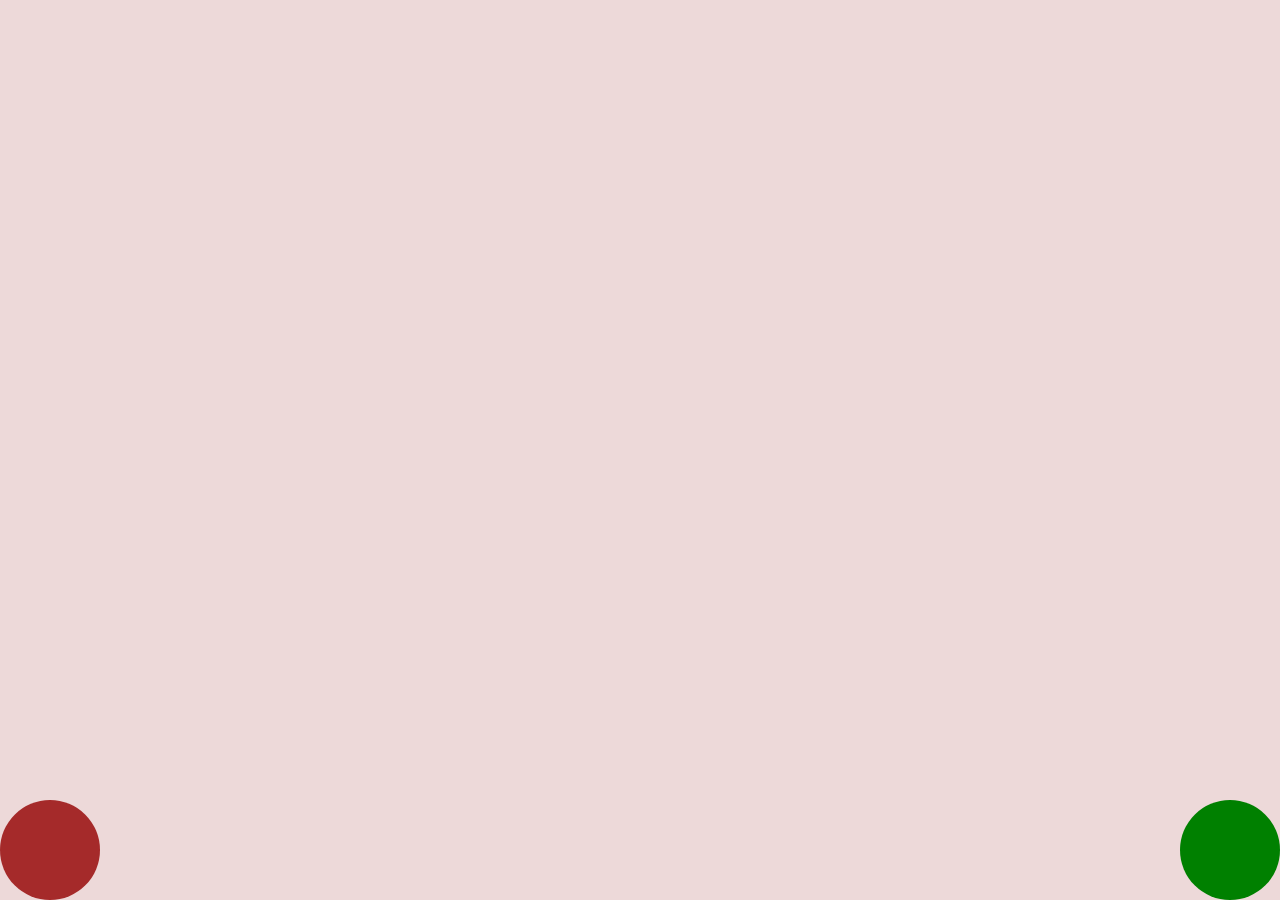
<file: Project_1/index.html>
<!DOCTYPE html>
<html lang="en">
<head>
    <meta charset="UTF-8">
    <meta name="viewport" content="width=device-width, initial-scale=1.0">
    <title>Document</title>
    <link rel="stylesheet" href="style.css">
</head>
<body>
    <div class="bol1"></div>
    <div class="bol2"></div>
    



    <script src="https://cdnjs.cloudflare.com/ajax/libs/gsap/3.12.5/gsap.min.js" integrity="sha512-7eHRwcbYkK4d9g/6tD/mhkf++eoTHwpNM9woBxtPUBWm67zeAfFC+HrdoE2GanKeocly/VxeLvIqwvCdk7qScg==" crossorigin="anonymous" referrerpolicy="no-referrer"></script>
    <script src="script.js"></script>
</body>
</html>
</file>
<file: Project_1/style.css>
*{
    margin: 0;
    padding: 0;
    box-sizing: border-box;
    background-color: #edd9d9;
}
body,html {
    width: 100%;
    height: 100%;
}
.bol1{
    width: 100px;
    height: 100px;
    background-color: brown;
    border-radius: 50%;
    position: absolute;
    bottom: 0;
}
.bol2{
    width: 100px;
    height: 100px;
    background-color: green;
    border-radius: 50%;
    position: absolute;
    bottom: 0px;
    right: 0px;
}
</file>
